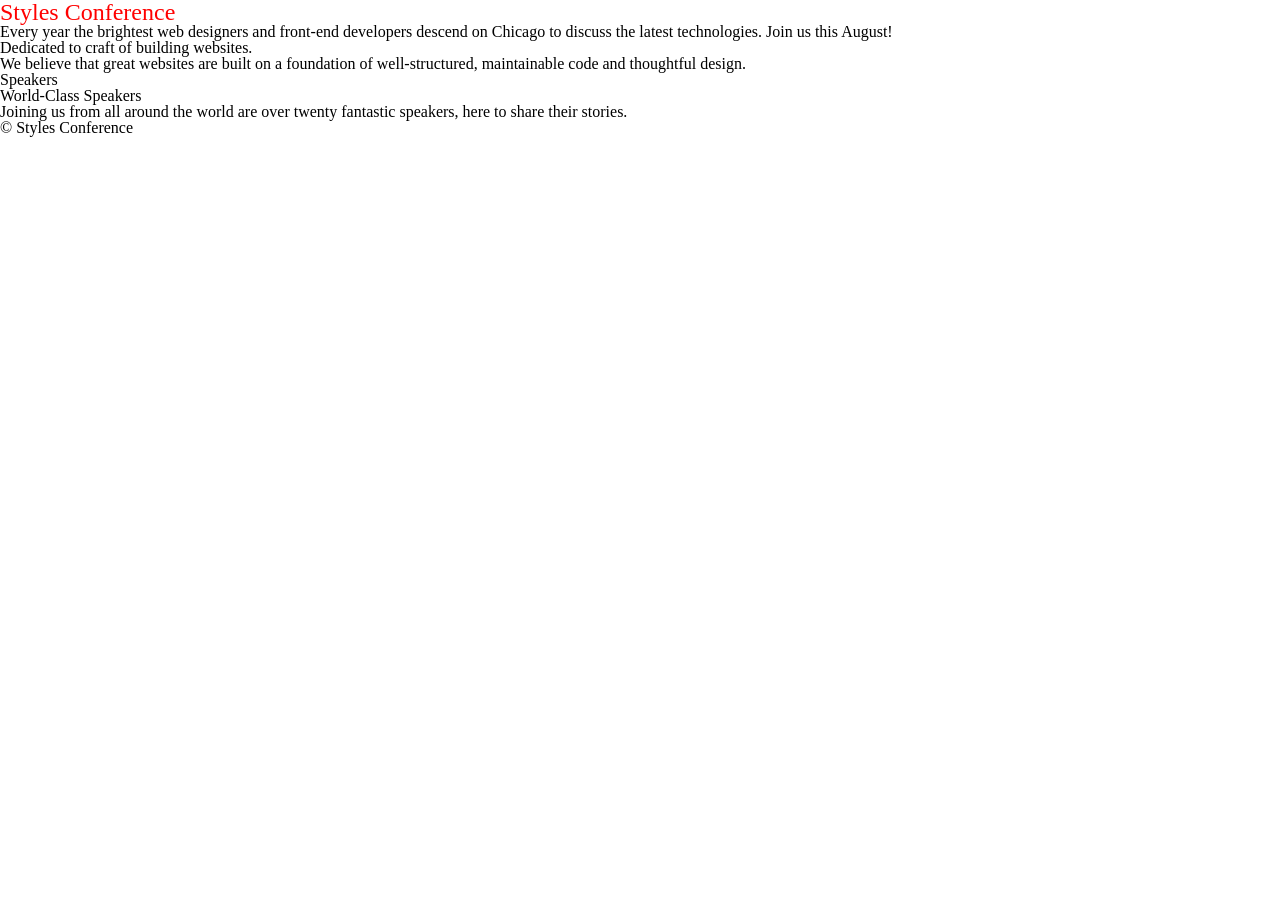
<file: Web Pages/Style-Conference/index.html>
<!DOCTYPE html>
<html lang="en">

<head>
    <meta charset="utf-8">
    <title>Welcome!</title>
    <link rel="stylesheet" href="Assets/Stylesheets/reset.css">
    <link rel="stylesheet" href="Assets/Stylesheets/main.css">

</head>

<body>
    <header>
        <h1 class="title">Styles Conference</h1>
        <p>Every year the brightest web designers and front-end developers descend on Chicago to discuss the latest
            technologies. Join us this August!</p>
    </header>
    <section>
        <section>
            <h2>Dedicated to craft of building websites.</h2>
            <p>We believe that great websites are built on a foundation of well-structured, maintainable code and
                thoughtful design.</p>
        </section>
        <section>
            <h5>Speakers</h5>
            <h3>World-Class Speakers</h3>
            <p>Joining us from all around the world are over twenty fantastic speakers, here to share their stories.</p>
        </section>
        <footer>
            <small>&copy; Styles Conference</small>
        </footer>
</body>

</html>
</file>
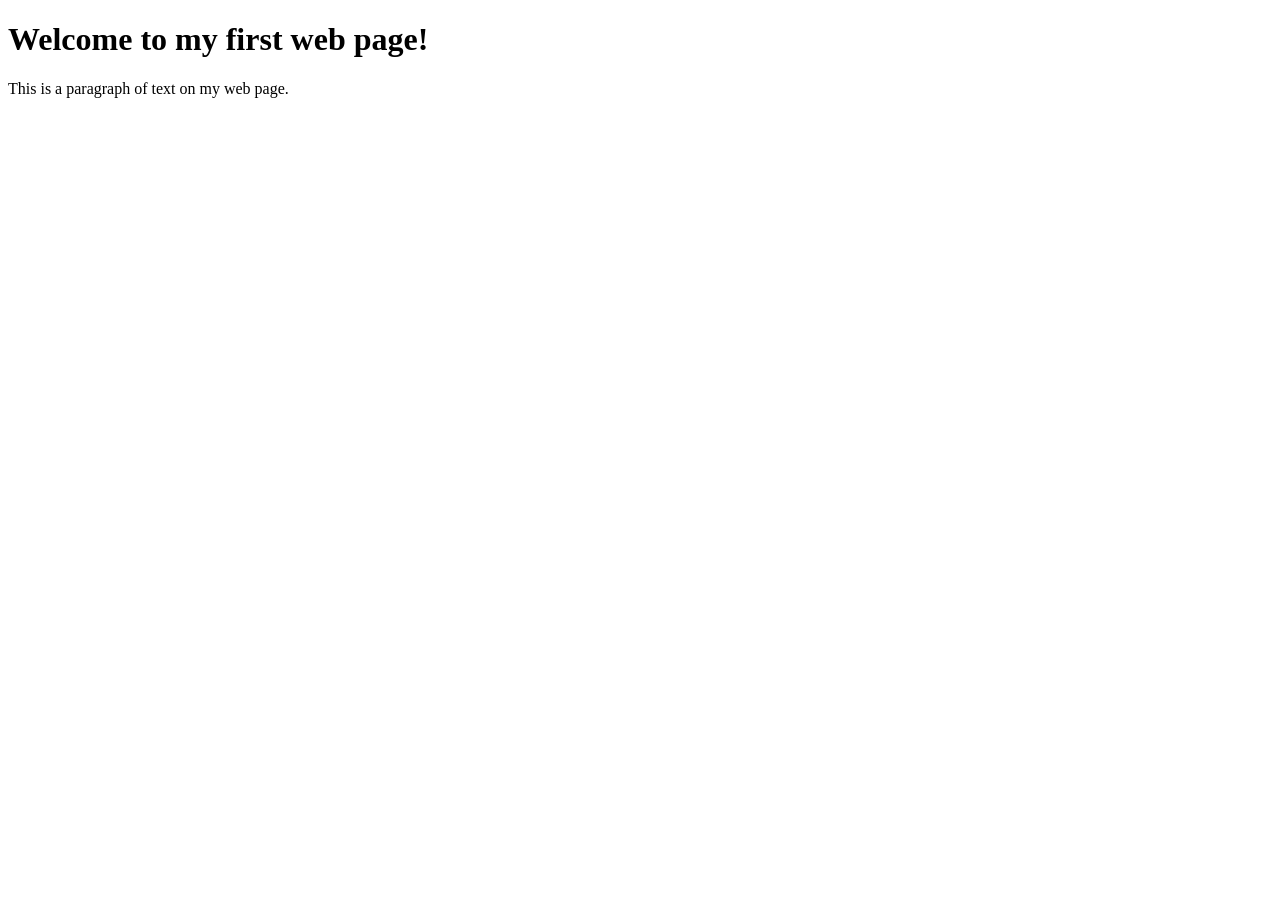
<file: Web Pages/WP1/index.html>
<!DOCTYPE html>
<html lang="en">

<head>
    <meta charset="utf-8">
    <!--This meta tag specifies the character encoding for the HTML document. UTF-8 is a widely used character encoding that can represent almost all characters in the world.s-->
    <title>My First Web Page</title>
</head>

<body>
    <h1>Welcome to my first web page!</h1>
    <p>This is a paragraph of text on my web page.</p>
</body>

</html>
</file>
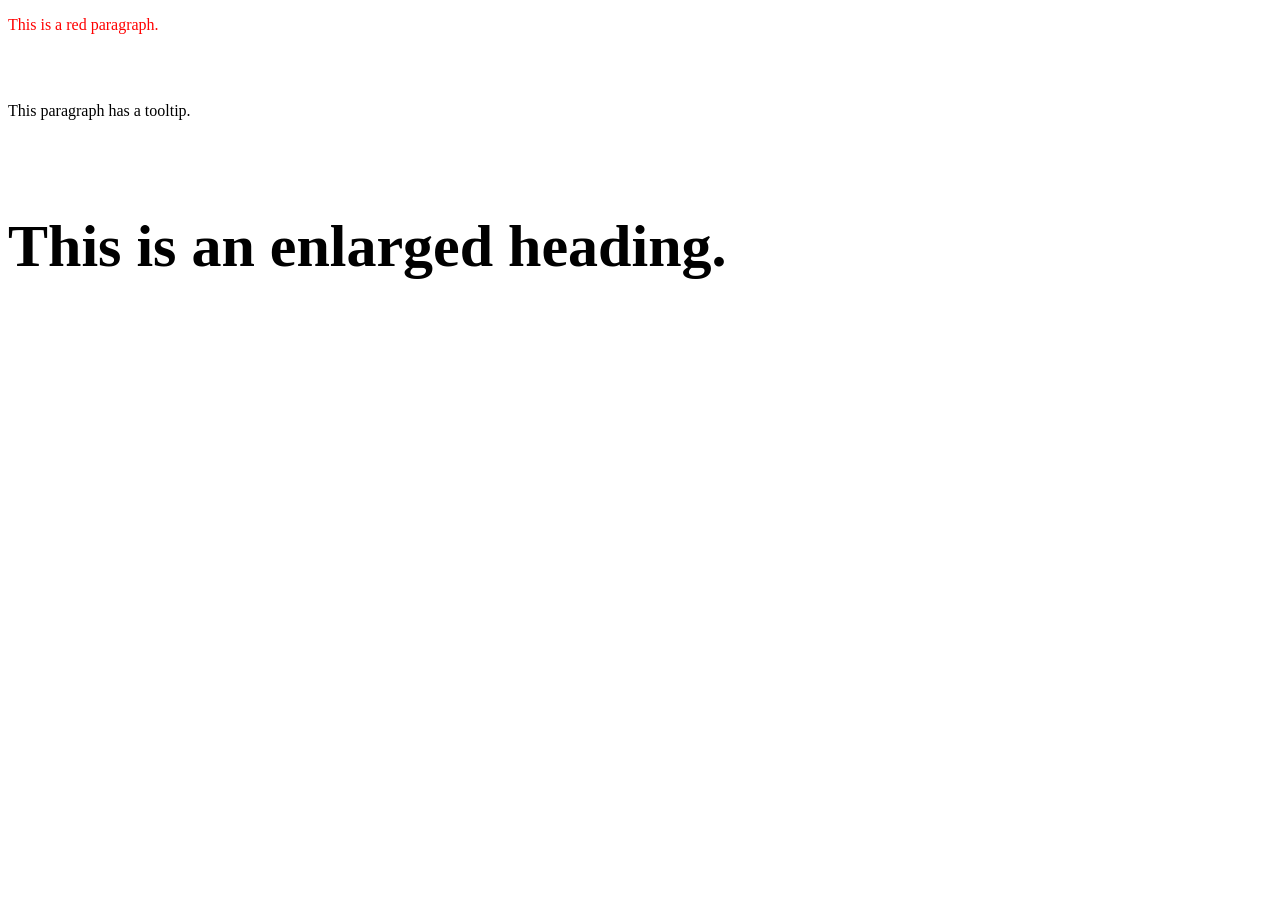
<file: 2-basicAttributes.html>
<!DOCTYPE html>
<html lang="en">
<!--You should always include the lang attribute inside the <html> tag, to declare the language of the Web page. This is meant to assist search engines and browsers.-->

<body>
    <p style="color:red;">This is a red paragraph.</p>
    <br /></br>
    <p title="I'm a tooltip!">This paragraph has a tooltip.</p>
    <br /><br />
    <h1 style="font-size:60px;">This is an enlarged heading.</h1> 
    
    <!--Setting the style of an HTML element can be done with 'style="property:value;"' attribute.-->
</body>

</html>
</file>
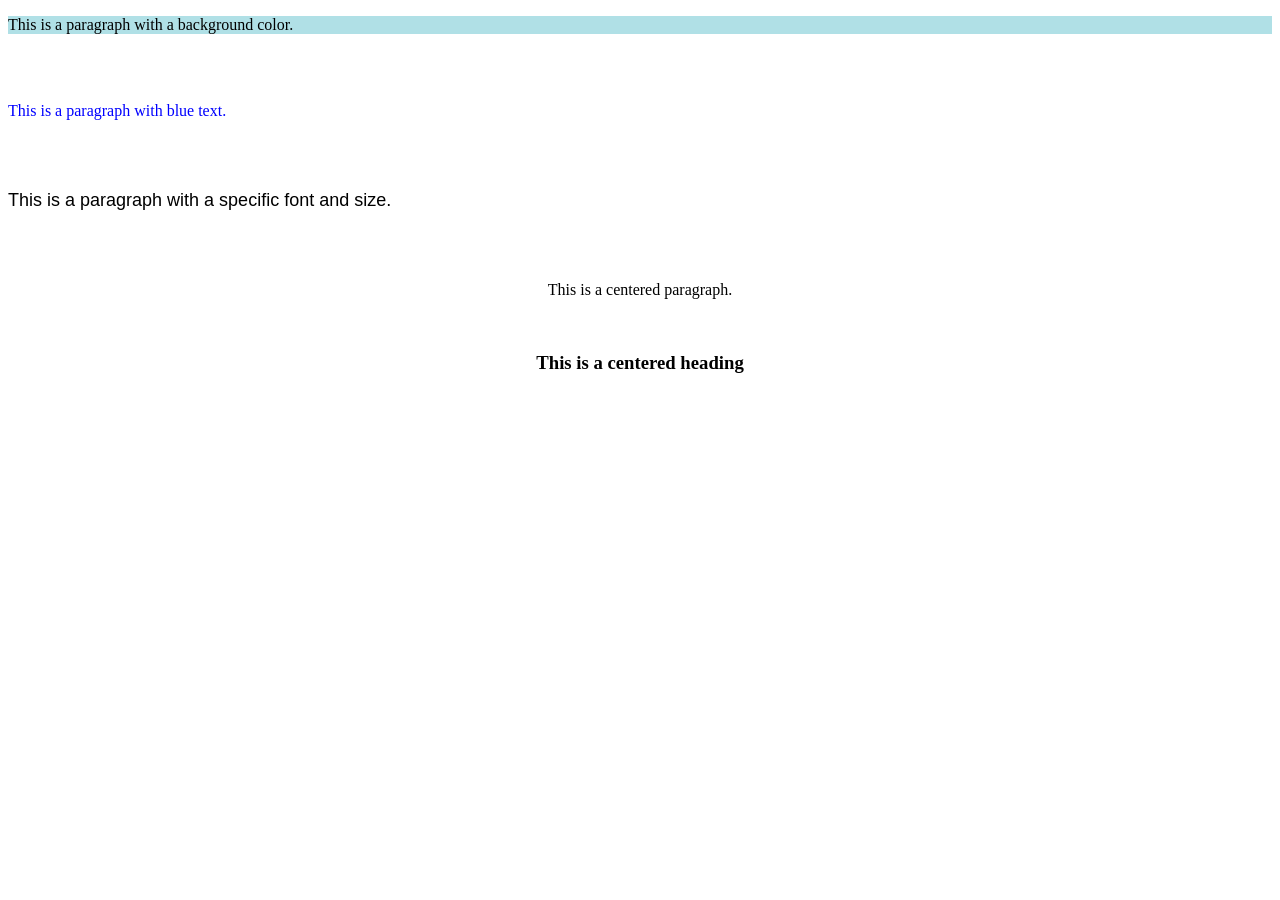
<file: 3-styleAttributes.html>
<!DOCTYPE html>
<html lang="en-US">

<body>
    <!--Background Color-->
    <p style="background-color:powderblue;">This is a paragraph with a background color.</p>
    <!--Background color can also be set to body tag, thus making it apply to the entire page-->
    <br /><br />

    <!--Text Color-->
    <p style="color:blue;">This is a paragraph with blue text.</p>
    <br /><br />

    <!--Font family - Text Size -->
    <p style="font-family:'Franklin Gothic Medium', 'Arial Narrow', Arial, sans-serif; font-size:18px">This is a
        paragraph with a specific font and size.</p>
    <br><br>

    <!--Text Alignment-->

    <p style="text-align:center;">This is a centered paragraph.</p>
    <br>
    <h3 style="text-align:center;">This is a centered heading</h3>

</body>

</html>
</file>
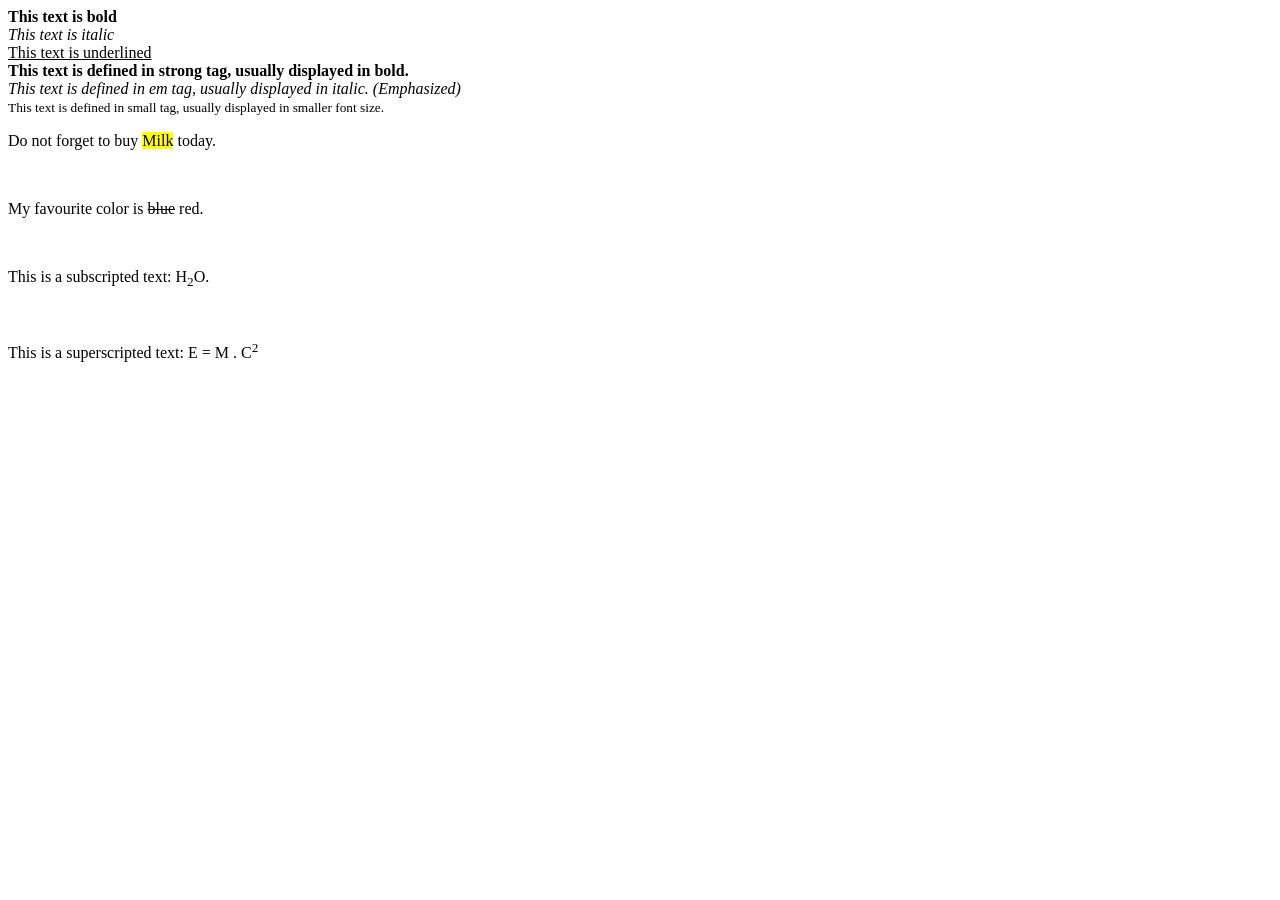
<file: 4-textFormatTags.html>
<!DOCTYPE html>
<html lang="en">

<body>

    <b>This text is bold</b>
    <br>
    <i>This text is italic</i>
    <br>
    <u>This text is underlined</u>
    <br>
    <strong>This text is defined in strong tag, usually displayed in bold. </strong>
    <br>
    <em>This text is defined in em tag, usually displayed in italic. (Emphasized)</em>
    <br>
    <small>This text is defined in small tag, usually displayed in smaller font size.</small>
    <br>
    <p>Do not forget to buy <mark>Milk</mark> today.</p>
    <br>
    <p>My favourite color is <del>blue</del> red.</p>
    <br>
    <p>This is a subscripted text: H<sub>2</sub>O. </p>
    <br>
    <p>This is a superscripted text: E = M . C<sup>2</sup></p>


</body>

</html>
</file>
<file: Web Pages/Style-Conference/Assets/Stylesheets/main.css>
p {
    font-size: 16px;
    color: #000;
}

.title {
    font-size: 24px;
    color: #f00;
}
</file>
